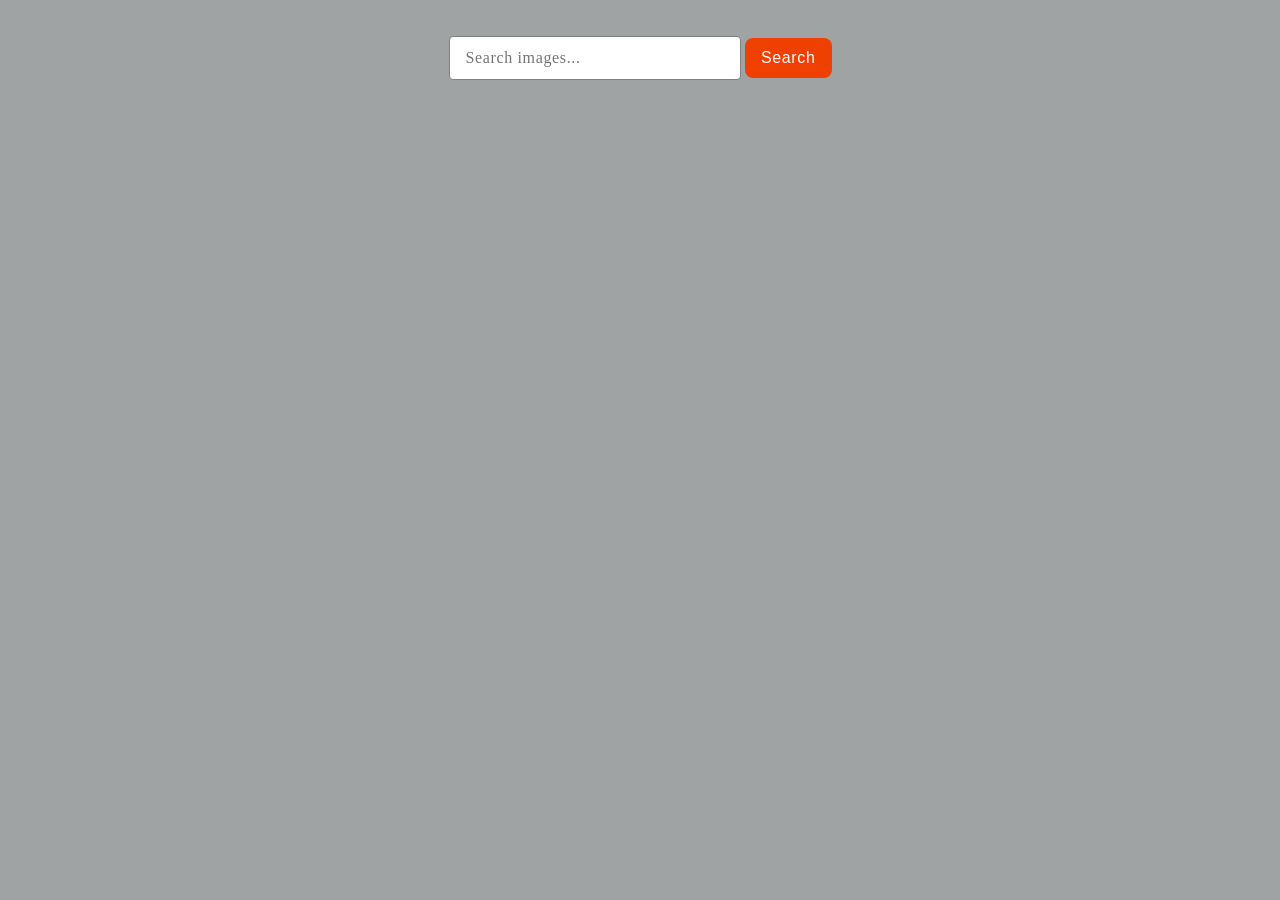
<file: src/index.html>
<!DOCTYPE html>
<html lang="en">
  <head>
    <meta charset="UTF-8" />
    <link rel="icon" type="image/svg+xml" href="/favicon.svg" />
    <meta name="viewport" content="width=device-width, initial-scale=1.0" />
    <title>Vanilla App Template</title>
    <link rel="stylesheet" href="./css/styles.css" />
  </head>
  <body>
   <form class="form">
<input type="text" name="query" placeholder="Search images...">
<button class="button" type="submit">Search</button>
</form>
<ul class="gallery"></ul>
<button class="btn-load-more hidden" type="button">Load more</button>
<div class="loader"></div>
    <script type="module" src="./main.js"></script>
  </body>
</html>
</file>
<file: src/css/styles.css>
:root {
  font-family: Inter, Avenir, Helvetica, Arial, sans-serif;
  font-size: 16px;
  line-height: 24px;
  font-weight: 400;

  color: #242424;
  background-color: #9fa3a4;

  font-synthesis: none;
  text-rendering: optimizeLegibility;
  -webkit-font-smoothing: antialiased;
  -moz-osx-font-smoothing: grayscale;
  -webkit-text-size-adjust: 100%;
}

.form {
  text-align: center;
  margin-top: 36px;
  margin-bottom: 32px;
}
input {
  outline: none;
  width: 272px;
  height: 40px;
  border-radius: 4px;
  border: 1px solid #808080;
  color: #808080;
  font-size: 16px;
  font-family: Montserrat;
  font-style: normal;
  font-weight: 400;
  line-height: 1.5;
  letter-spacing: 0.04em;
  padding-left: 16px;
}

input:hover {
  border: 1px solid #000;
}

input:active {
  border: 1px solid rgb(239, 64, 1);
  color: #2e2f42;
}

.button {
  border-radius: 8px;
  background-color: rgb(239, 64, 1);
  padding: 8px 16px;
  border: none;
  color: #fff;
  font-size: 16px;
  font-weight: 500;
  line-height: 1.5;
  letter-spacing: 0.04em;
}

.button:hover {
  background-color: rgb(234, 119, 77);
}

.gallery {
  margin: 0 auto;
  display: flex;
  flex-wrap: wrap;
  gap: 24px;
  justify-content: center;
  list-style: none;
  padding: 0;
}

img {
  width: 100%;
  display: block;
}

.image {
  object-fit: cover;
  height: 200px;
}

.img-item {
  width: 360px;
  border: 1px solid #808080;
}

.img-info {
  background-color: #d2d7d8;
  display: flex;
  justify-content: space-around;
}

.info {
  display: flex;
  flex-direction: column;
  text-align: center;
}

.btn-load-more {
  display: block;
  margin: 0 auto;
  margin-top: 32px;
  border-radius: 8px;
  background-color: rgb(239, 64, 1);
  padding: 8px 16px;
  border: none;
  color: #fff;
  font-size: 16px;
  font-weight: 500;
  line-height: 1.5;
  letter-spacing: 0.04em;
}

.hidden {
  display: none;
}

.loader {
  width: 16px;
  height: 16px;
  position: relative;
  display: none;
  border-radius: 50%;
  color: #fff;
  background: currentColor;
  left: 50%;
  margin-top: 50px;
  box-shadow: 32px 0, -32px 0, 64px 0;
}

.loader::after {
  content: '';
  position: absolute;
  left: 0;
  top: 0;
  width: 16px;
  height: 16px;
  border-radius: 10px;
  background: #ff3d00;
  animation: move 3s linear infinite alternate;
}

@keyframes move {
  0%,
  5% {
    left: -32px;
    width: 16px;
  }
  15%,
  20% {
    left: -32px;
    width: 48px;
  }
  30%,
  35% {
    left: 0px;
    width: 16px;
  }
  45%,
  50% {
    left: 0px;
    width: 48px;
  }
  60%,
  65% {
    left: 32px;
    width: 16px;
  }

  75%,
  80% {
    left: 32px;
    width: 48px;
  }
  95%,
  100% {
    left: 64px;
    width: 16px;
  }
}
</file>
